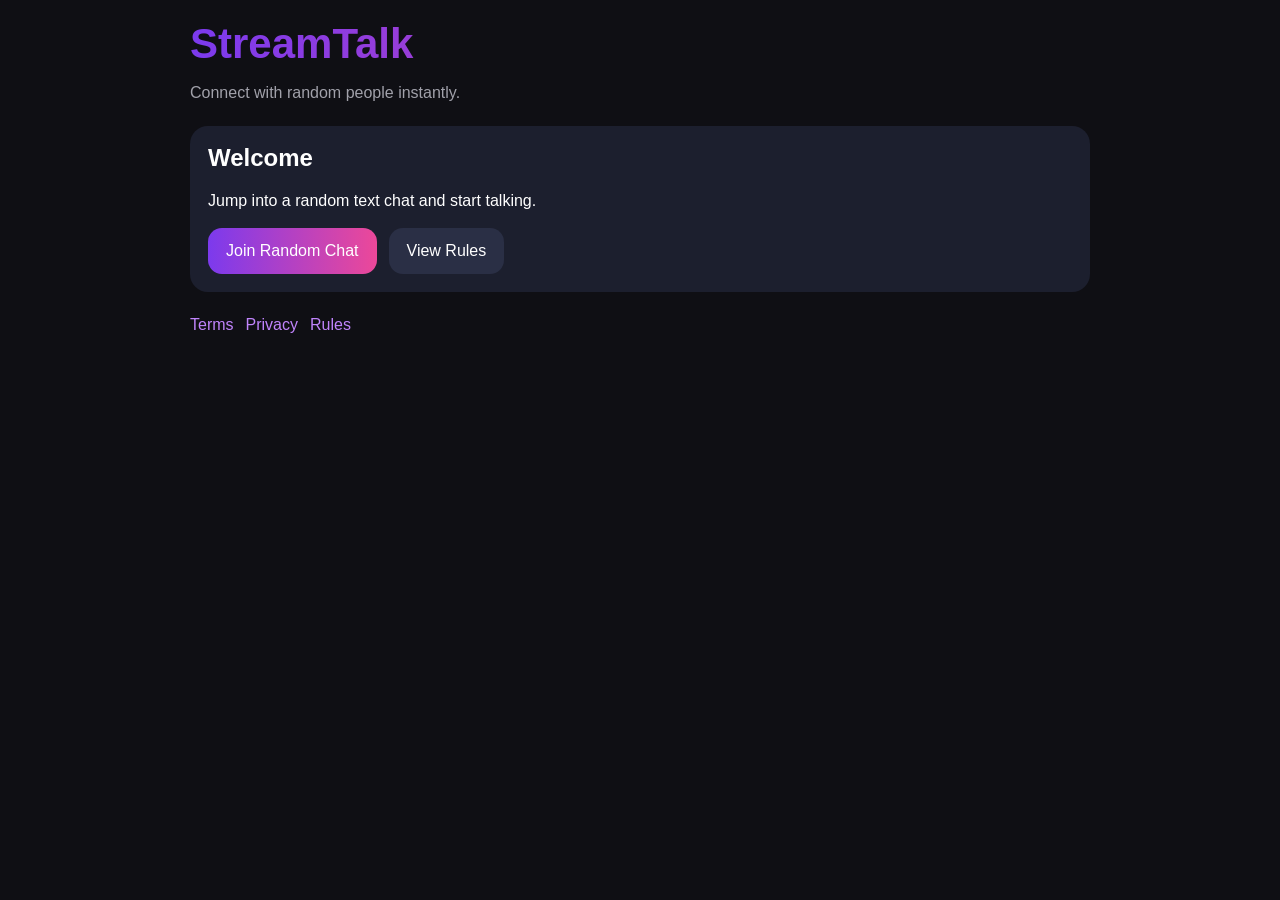
<file: index.html>
<!DOCTYPE html>
<html lang="en">
<head>
  <meta charset="UTF-8" />
  <meta name="viewport" content="width=device-width, initial-scale=1.0" />
  <title>StreamTalk</title>
  <link rel="stylesheet" href="style.css" />
</head>
<body>
  <div class="page">
    <h1>StreamTalk</h1>
    <p class="subtitle">Connect with random people instantly.</p>

    <div class="card">
      <h2>Welcome</h2>
      <p>Jump into a random text chat and start talking.</p>

      <div class="home-buttons">
        <a class="main-btn" href="random.html">Join Random Chat</a>
        <a class="secondary-btn" href="rules.html">View Rules</a>
      </div>
    </div>

    <div class="links">
      <a href="terms.html">Terms</a>
      <a href="privacy.html">Privacy</a>
      <a href="rules.html">Rules</a>
    </div>
  </div>
</body>
</html>
</file>
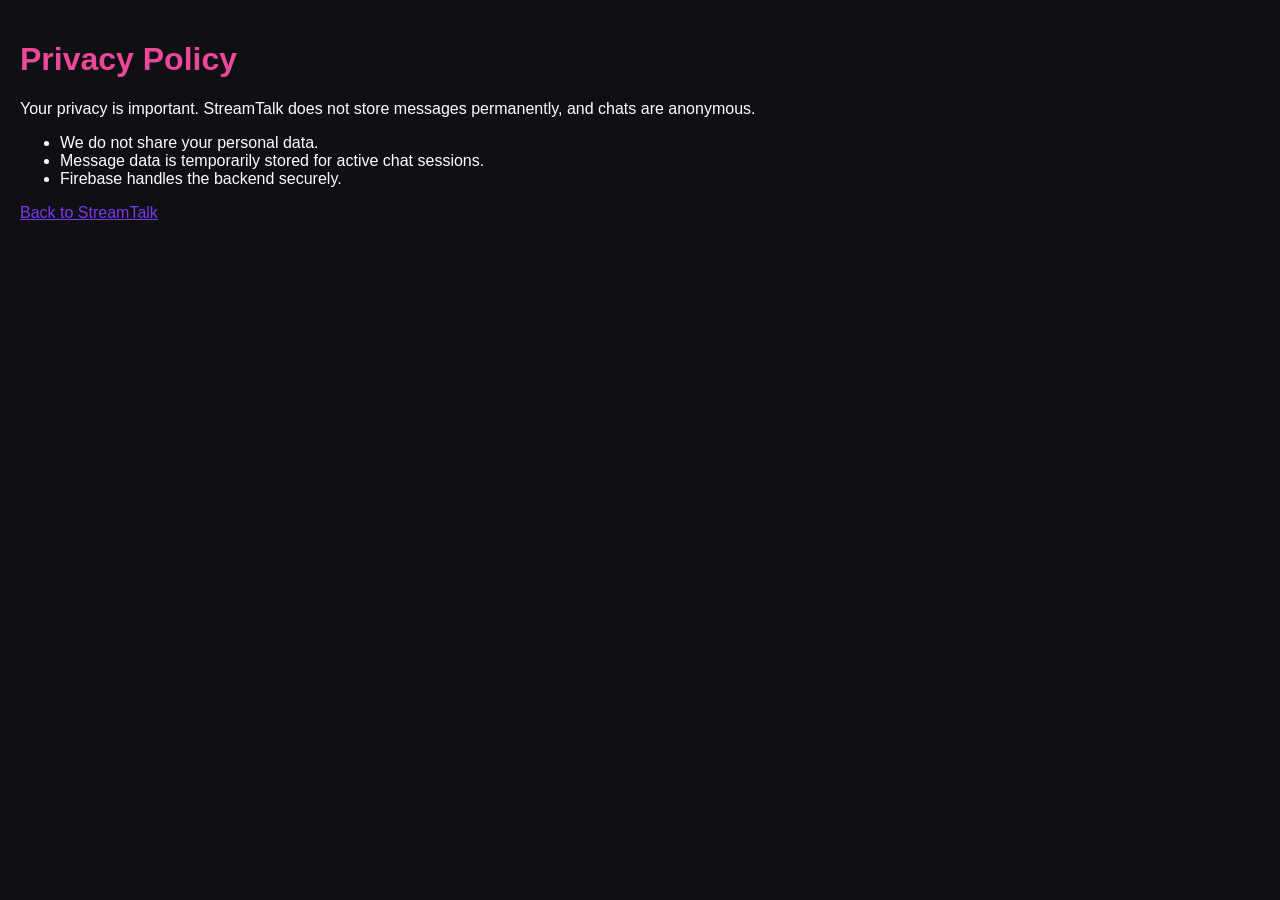
<file: privacy.html>
<!DOCTYPE html>
<html lang="en">
<head>
<meta charset="UTF-8">
<meta name="viewport" content="width=device-width, initial-scale=1.0">
<title>StreamTalk - Privacy</title>
<style>
body{margin:0;padding:20px;font-family:Arial;background:#0f0f14;color:white;}
h1{color:#ec4899;}
a{color:#7c3aed;}
</style>
</head>
<body>
<h1>Privacy Policy</h1>
<p>Your privacy is important. StreamTalk does not store messages permanently, and chats are anonymous.</p>
<ul>
  <li>We do not share your personal data.</li>
  <li>Message data is temporarily stored for active chat sessions.</li>
  <li>Firebase handles the backend securely.</li>
</ul>
<p><a href="index.html">Back to StreamTalk</a></p>
</body>
</html>
</file>
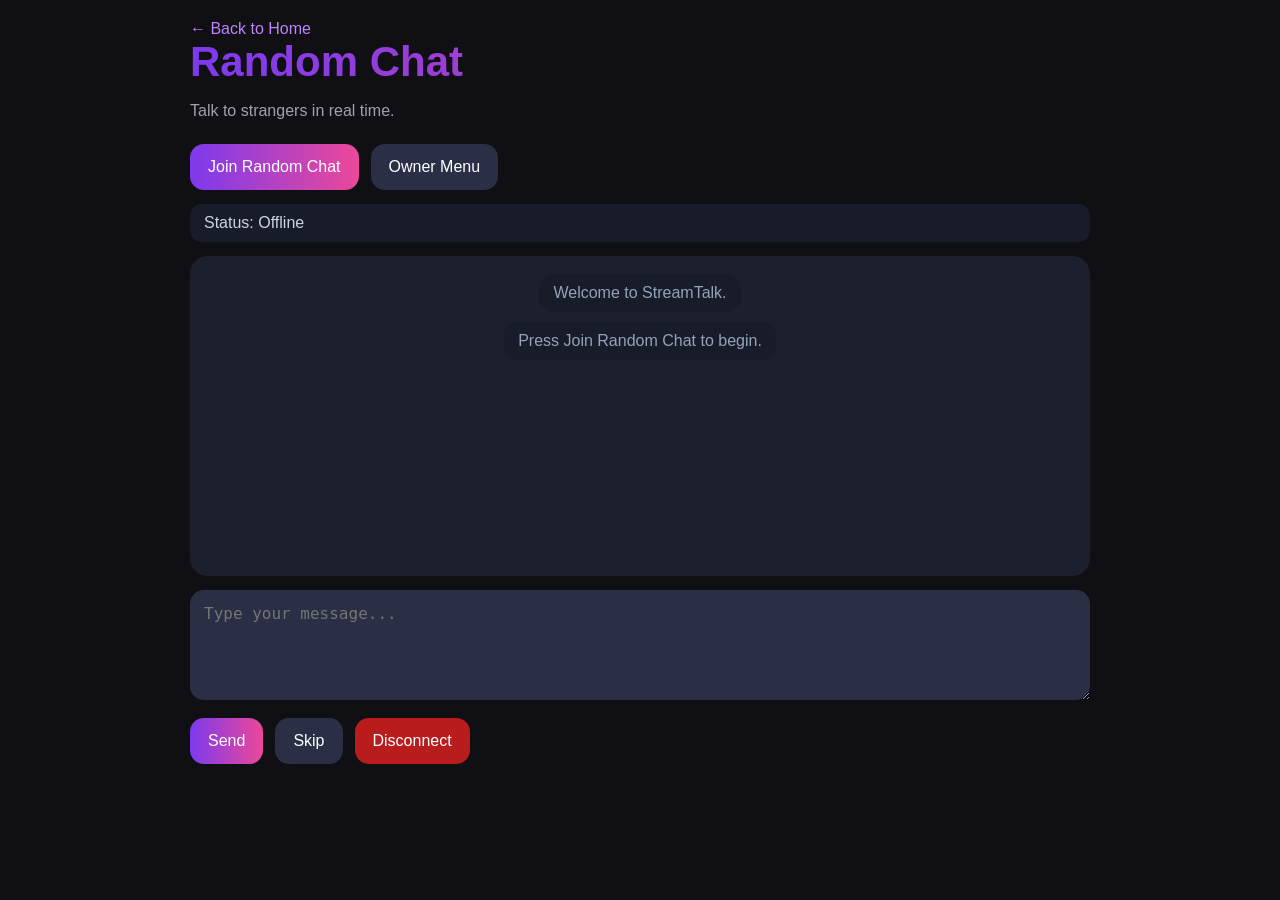
<file: random.html>
<!DOCTYPE html>
<html lang="en">
<head>
  <meta charset="UTF-8" />
  <meta name="viewport" content="width=device-width, initial-scale=1.0" />
  <title>StreamTalk Random Chat</title>
  <link rel="stylesheet" href="style.css" />
</head>
<body>
  <div class="page">
    <a class="back-link" href="index.html">← Back to Home</a>

    <h1>Random Chat</h1>
    <p class="subtitle">Talk to strangers in real time.</p>

    <div class="top-row">
      <button id="joinRandom" class="main-btn button-reset">Join Random Chat</button>
      <button id="ownerMenuBtn" class="secondary-btn button-reset">Owner Menu</button>
    </div>

    <div id="statusText" class="status">Status: Offline</div>

    <div id="chatBox" class="chat-box"></div>

    <textarea id="chatInput" placeholder="Type your message..."></textarea>

    <div class="bottom-row">
      <button id="sendBtn" class="main-btn button-reset">Send</button>
      <button id="skipBtn" class="secondary-btn button-reset">Skip</button>
      <button id="disconnectBtn" class="danger-btn button-reset">Disconnect</button>
    </div>

    <div id="ownerMenu" class="owner-panel">
      <h3>Owner Controls</h3>
      <p>This is a placeholder owner panel for now.</p>
      <ul>
        <li>Live moderation tools coming soon</li>
        <li>User reports coming soon</li>
        <li>Logs coming soon</li>
      </ul>
    </div>
  </div>

  <script src="app.js"></script>
</body>
</html>
</file>
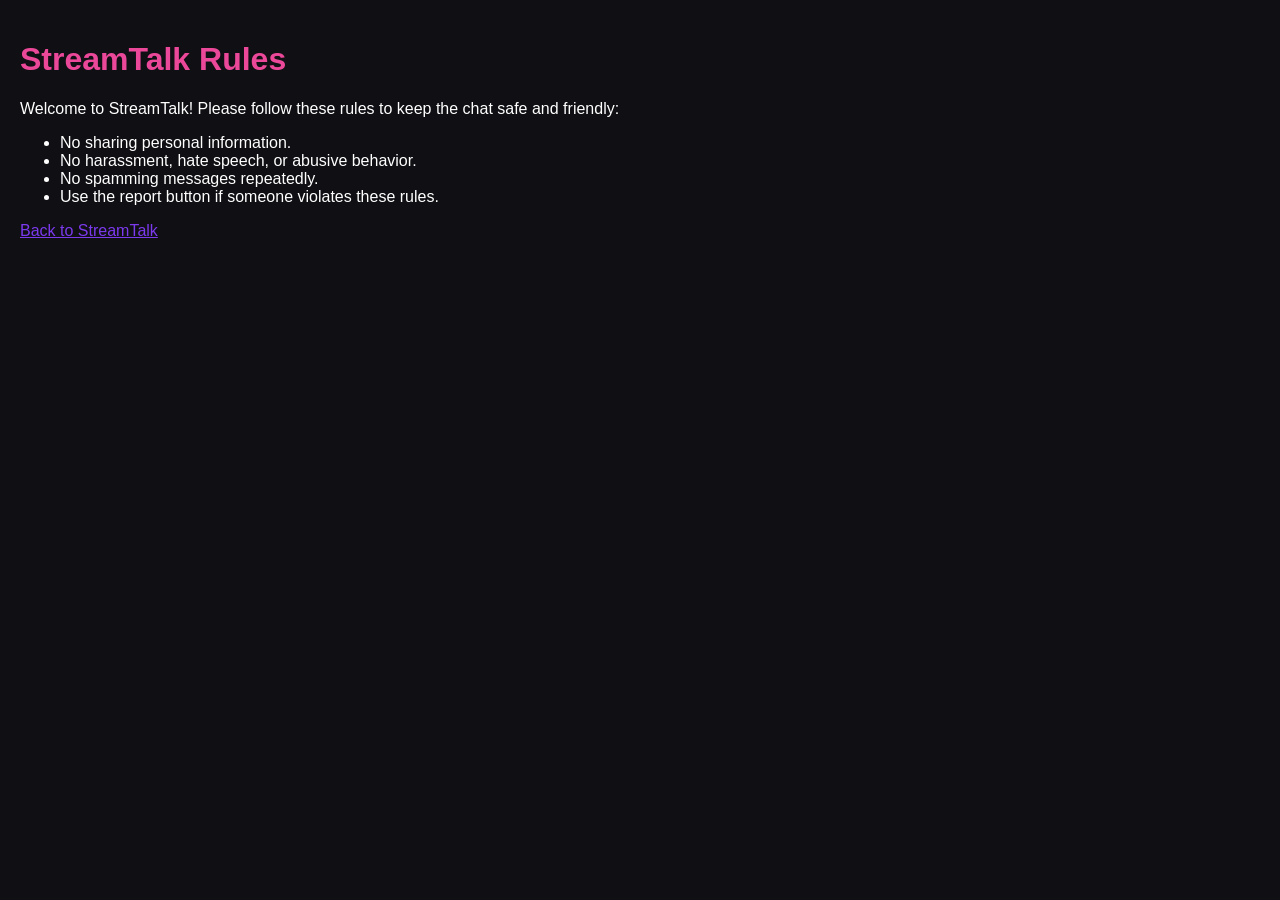
<file: rules.html>
<!DOCTYPE html>
<html lang="en">
<head>
<meta charset="UTF-8">
<meta name="viewport" content="width=device-width, initial-scale=1.0">
<title>StreamTalk - Rules</title>
<style>
body{margin:0;padding:20px;font-family:Arial;background:#0f0f14;color:white;}
h1{color:#ec4899;}
a{color:#7c3aed;}
</style>
</head>
<body>
<h1>StreamTalk Rules</h1>
<p>Welcome to StreamTalk! Please follow these rules to keep the chat safe and friendly:</p>
<ul>
  <li>No sharing personal information.</li>
  <li>No harassment, hate speech, or abusive behavior.</li>
  <li>No spamming messages repeatedly.</li>
  <li>Use the report button if someone violates these rules.</li>
</ul>
<p><a href="index.html">Back to StreamTalk</a></p>
</body>
</html>
</file>
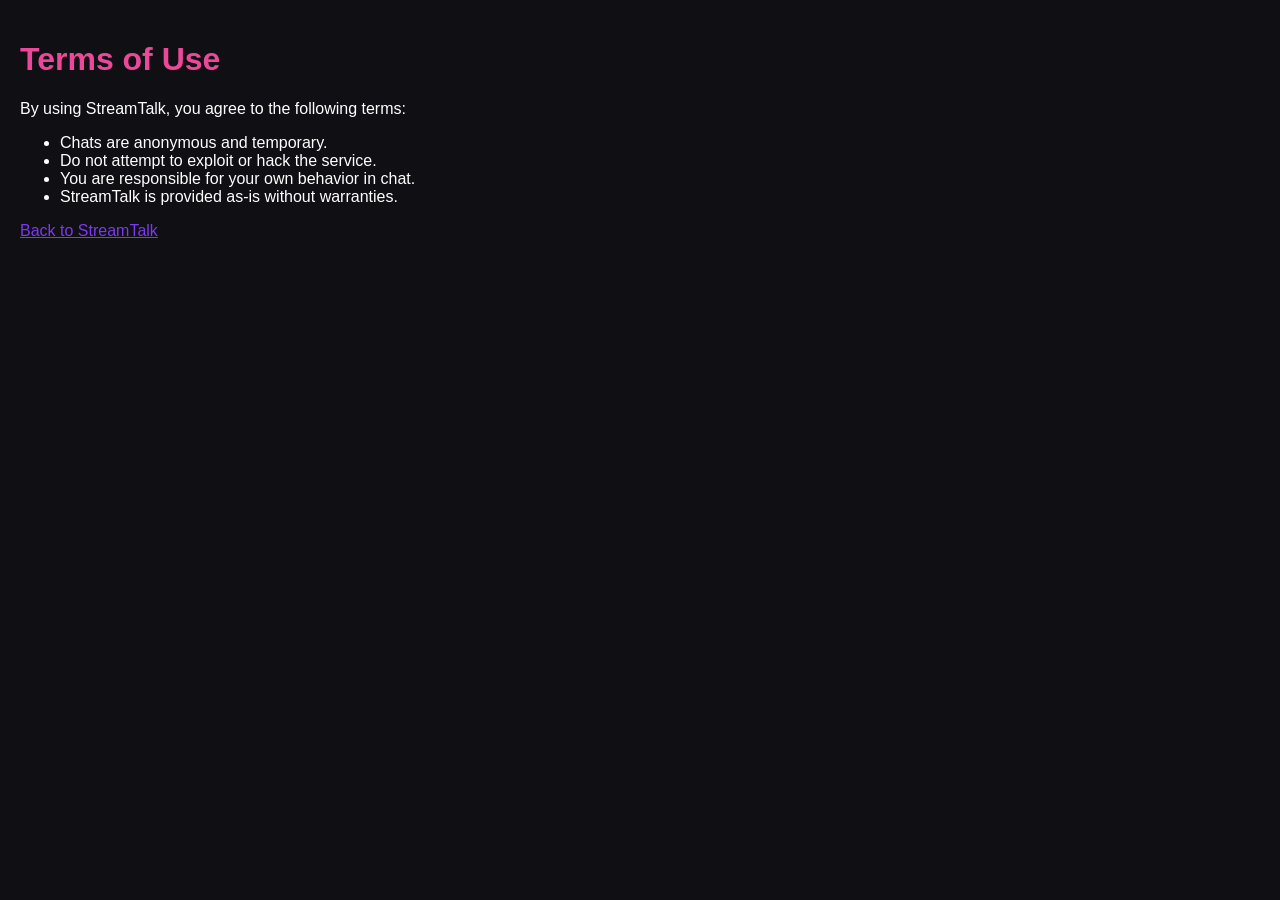
<file: terms.html>
<!DOCTYPE html>
<html lang="en">
<head>
<meta charset="UTF-8">
<meta name="viewport" content="width=device-width, initial-scale=1.0">
<title>StreamTalk - Terms of Use</title>
<style>
body{margin:0;padding:20px;font-family:Arial;background:#0f0f14;color:white;}
h1{color:#ec4899;}
a{color:#7c3aed;}
</style>
</head>
<body>
<h1>Terms of Use</h1>
<p>By using StreamTalk, you agree to the following terms:</p>
<ul>
  <li>Chats are anonymous and temporary.</li>
  <li>Do not attempt to exploit or hack the service.</li>
  <li>You are responsible for your own behavior in chat.</li>
  <li>StreamTalk is provided as-is without warranties.</li>
</ul>
<p><a href="index.html">Back to StreamTalk</a></p>
</body>
</html>
</file>
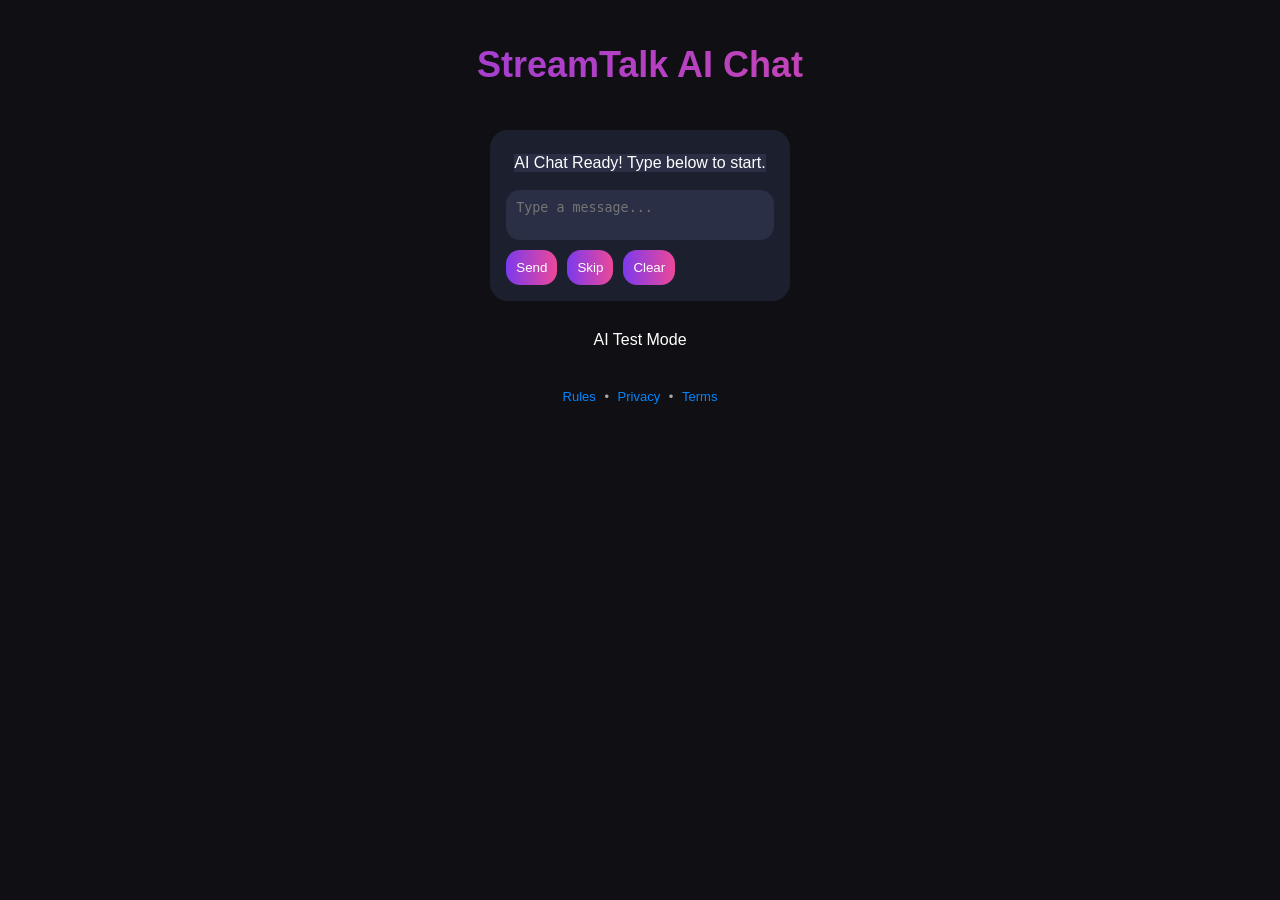
<file: ai/random-chat.html>
<!DOCTYPE html>
<html lang="en">
<head>
<meta charset="UTF-8">
<meta name="viewport" content="width=device-width, initial-scale=1.0">
<title>StreamTalk AI Test</title>
<style>
body{margin:0;padding:20px;font-family:Arial;background:#0f0f14;color:white;display:flex;flex-direction:column;gap:20px;}
h1{text-align:center;font-size:36px;background:linear-gradient(90deg,#7c3aed,#ec4899);-webkit-background-clip:text;color:transparent;}
.chat-box{background:#1c1f2e;padding:16px;border-radius:18px;max-width:500px;margin:auto;display:flex;flex-direction:column;gap:10px;}
.messages{flex:1;overflow-y:auto;max-height:50vh;padding:8px;display:flex;flex-direction:column;gap:6px;}
.message{padding:8px 12px;border-radius:14px;}
.me{background:linear-gradient(90deg,#7c3aed,#ec4899);color:white;align-self:flex-end;}
.ai{background:#2a2f45;color:white;align-self:flex-start;}
textarea{border:none;outline:none;border-radius:14px;padding:10px;background:#2a2f45;color:white;resize:none;}
button{border:none;border-radius:14px;padding:10px;background:linear-gradient(90deg,#7c3aed,#ec4899);color:white;cursor:pointer;}
.badge-wrap{margin-top:10px;text-align:center;}
footer{text-align:center;color:#aaa;margin-top:20px;font-size:13px;}
footer a{color:#08f;margin:0 5px;text-decoration:none;}
</style>
</head>
<body>

<h1>StreamTalk AI Chat</h1>

<div class="chat-box">
  <div class="messages" id="messages">
    <div class="ai">AI Chat Ready! Type below to start.</div>
  </div>
  <textarea id="msg" placeholder="Type a message..." maxlength="500"></textarea>
  <div style="display:flex;gap:10px;">
    <button id="send">Send</button>
    <button id="skip">Skip</button>
    <button id="clear">Clear</button>
  </div>
</div>

<div class="badge-wrap">AI Test Mode</div>

<footer>
  <a href="../rules.html" target="_blank">Rules</a> • 
  <a href="../privacy.html" target="_blank">Privacy</a> • 
  <a href="../terms.html" target="_blank">Terms</a>
</footer>

<script>
// Helper functions
const messages = document.getElementById("messages");
const msgInput = document.getElementById("msg");

function addMessage(text,type){
  const m = document.createElement("div");
  m.className = type;
  m.textContent = text;
  messages.appendChild(m);
  messages.scrollTop = messages.scrollHeight;
}

// Basic AI response logic
function getAIResponse(text){
  text = text.toLowerCase();
  // Greetings
  if(/hello|hi|hey/.test(text)) return "Hello! How's it going?";
  // Math
  const mathMatch = text.match(/(\d+)\s*(\+|\-|\*|x|\/)\s*(\d+)/);
  if(mathMatch){
    let a = parseFloat(mathMatch[1]);
    let op = mathMatch[2];
    let b = parseFloat(mathMatch[3]);
    let res;
    if(op==='+' ) res=a+b;
    else if(op==='-') res=a-b;
    else if(op==='*'||op==='x') res=a*b;
    else if(op==='/' ) res=a/b;
    return "Answer: "+res;
  }
  // Default
  return "Interesting! Tell me more.";
}

// Send button
document.getElementById("send").addEventListener("click",()=>{
  let t = msgInput.value.trim();
  if(!t) return;
  addMessage(t,"me");
  let reply = getAIResponse(t);
  setTimeout(()=>addMessage(reply,"ai"),300); // slight delay for realism
  msgInput.value="";
});

// Clear button
document.getElementById("clear").addEventListener("click",()=>{
  messages.innerHTML="";
  addMessage("AI Chat Ready! Type below to start.","ai");
});

// Skip button
document.getElementById("skip").addEventListener("click",()=>{
  addMessage("You skipped this conversation.","me");
  addMessage("AI is waiting for next message.","ai");
});

// Enter key
msgInput.addEventListener("keydown",e=>{
  if(e.key==="Enter" && !e.shiftKey){
    e.preventDefault();
    document.getElementById("send").click();
  }
});
</script>

</body>
</html>
</file>
<file: style.css>
* {
  box-sizing: border-box;
}

body {
  margin: 0;
  padding: 20px;
  background: #0f0f14;
  color: white;
  font-family: Arial, sans-serif;
}

.page {
  max-width: 900px;
  margin: 0 auto;
}

h1 {
  margin: 0 0 10px;
  font-size: 42px;
  background: linear-gradient(90deg, #7c3aed, #ec4899);
  -webkit-background-clip: text;
  -webkit-text-fill-color: transparent;
}

h2,
h3 {
  margin-top: 0;
}

.subtitle {
  color: #a1a1aa;
  margin-bottom: 24px;
}

.card,
.chat-box,
.owner-panel {
  background: #1c1f2e;
  border-radius: 18px;
  padding: 18px;
}

.card {
  margin-bottom: 20px;
}

.home-buttons,
.top-row,
.bottom-row,
.links {
  display: flex;
  gap: 12px;
  flex-wrap: wrap;
}

.home-buttons {
  margin-top: 18px;
}

.top-row,
.bottom-row {
  margin-bottom: 14px;
}

.links {
  margin-top: 24px;
}

.links a,
.back-link {
  color: #c084fc;
  text-decoration: none;
}

.main-btn,
.secondary-btn,
.danger-btn {
  display: inline-flex;
  align-items: center;
  justify-content: center;
  text-decoration: none;
  border: none;
  border-radius: 14px;
  padding: 14px 18px;
  font-size: 16px;
  cursor: pointer;
}

.button-reset {
  font-family: inherit;
}

.main-btn {
  background: linear-gradient(90deg, #7c3aed, #ec4899);
  color: white;
}

.secondary-btn {
  background: #2a2f45;
  color: white;
}

.danger-btn {
  background: #b91c1c;
  color: white;
}

.status {
  background: #181b29;
  color: #cbd5e1;
  border-radius: 12px;
  padding: 10px 14px;
  margin-bottom: 14px;
}

.chat-box {
  min-height: 320px;
  max-height: 420px;
  overflow-y: auto;
  margin-bottom: 14px;
  display: flex;
  flex-direction: column;
  gap: 10px;
}

textarea {
  width: 100%;
  min-height: 110px;
  background: #2a2f45;
  color: white;
  border: none;
  outline: none;
  border-radius: 14px;
  padding: 14px;
  resize: vertical;
  margin-bottom: 14px;
  font-size: 16px;
}

.owner-panel {
  display: none;
  margin-top: 14px;
}

.message {
  max-width: 80%;
  padding: 10px 14px;
  border-radius: 14px;
  word-break: break-word;
}

.me {
  background: #7c3aed;
  align-self: flex-end;
}

.other {
  background: #2a2f45;
  align-self: flex-start;
}

.system {
  background: #181b29;
  color: #94a3b8;
  align-self: center;
  text-align: center;
}

@media (max-width: 700px) {
  body {
    padding: 14px;
  }

  h1 {
    font-size: 34px;
  }

  .main-btn,
  .secondary-btn,
  .danger-btn {
    width: 100%;
  }

  .home-buttons,
  .top-row,
  .bottom-row {
    flex-direction: column;
  }

  .message {
    max-width: 100%;
  }
}
</file>
